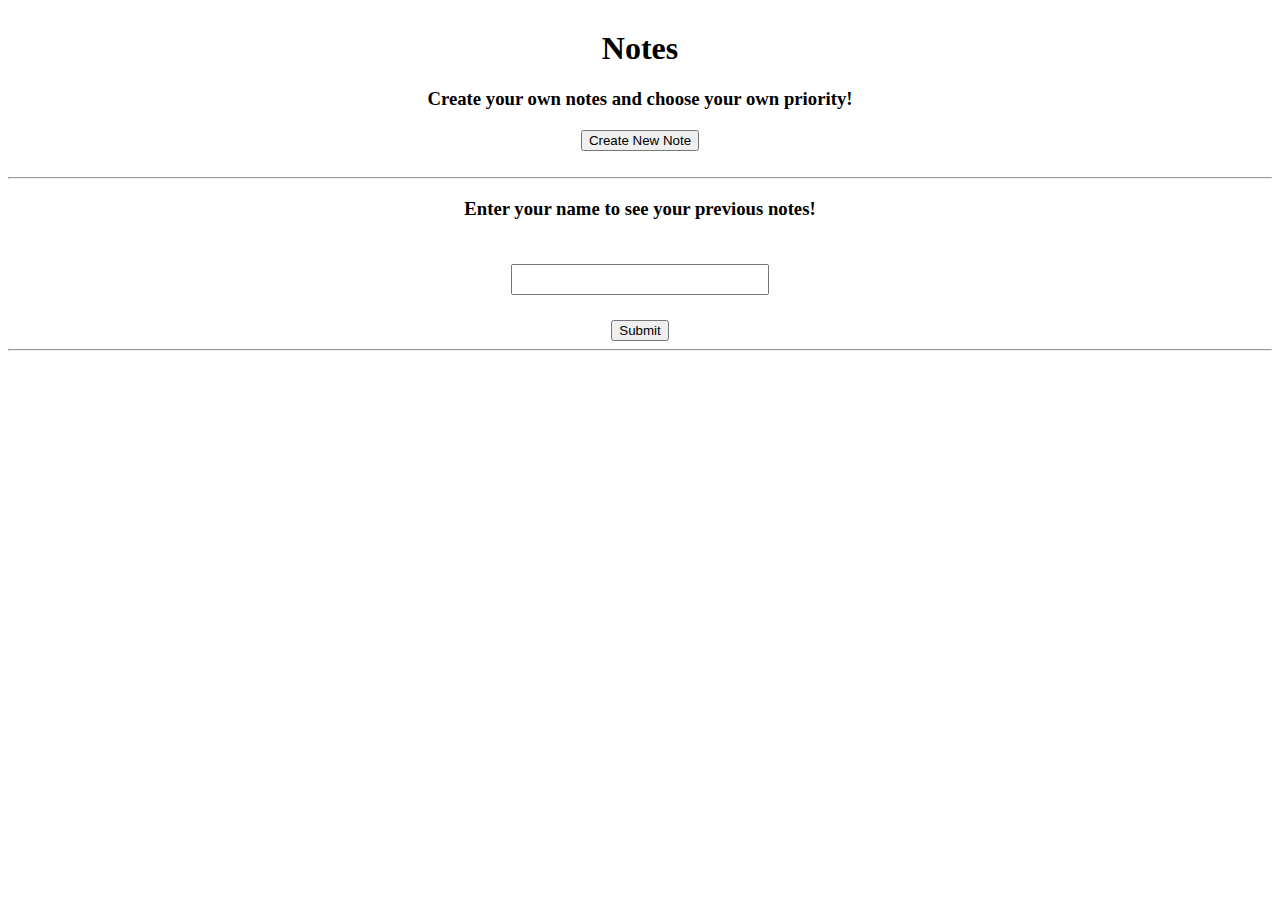
<file: server/html_files/index.html>
<!DOCTYPE html>
<html lang="en">
<head>
    <meta charset="UTF-8">
    <meta name="viewport" content="width=device-width, initial-scale=1">
    <title>Notes</title>
    <link rel="stylesheet" href="styles.css">
    <link href="https://cdn.jsdelivr.net/npm/bootstrap@5.2.3/dist/css/bootstrap.min.css" 
        rel="stylesheet" integrity="sha384-rbsA2VBKQhggwzxH7pPCaAqO46MgnOM80zW1RWuH61DGLwZJEdK2Kadq2F9CUG65" 
        crossorigin="anonymous">
        <script src="https://code.jquery.com/jquery-3.5.1.min.js"></script>
</head>

<body class="container" style="text-align: center; margin-top: 30px;">
    <h1 >Notes</h1>
    <div>
        <h3>Create your own notes and choose your own priority!</h3>
        <div class="container" style="margin-top: 20px;">
            <a href="/NewNote.html"><button type="button" class="btn btn-primary">Create New Note</button></a>
        </div>
        <br><hr>
        <form action="/Notes.html" method="get">
            <h3>Enter your name to see your previous notes!</h3>
    
            <input type="text" name="username" id="username" required><br>
            <button type="submit" class="btn btn-primary">Submit</button>      
        </form>
        <hr>
        
    </div>
</body>
<script src="https://cdn.jsdelivr.net/npm/bootstrap@5.3.0-alpha1/dist/js/bootstrap.bundle.min.js" 
    integrity="sha384-w76AqPfDkMBDXo30jS1Sgez6pr3x5MlQ1ZAGC+nuZB+EYdgRZgiwxhTBTkF7CXvN" 
    crossorigin="anonymous"></script>
</html>
</file>
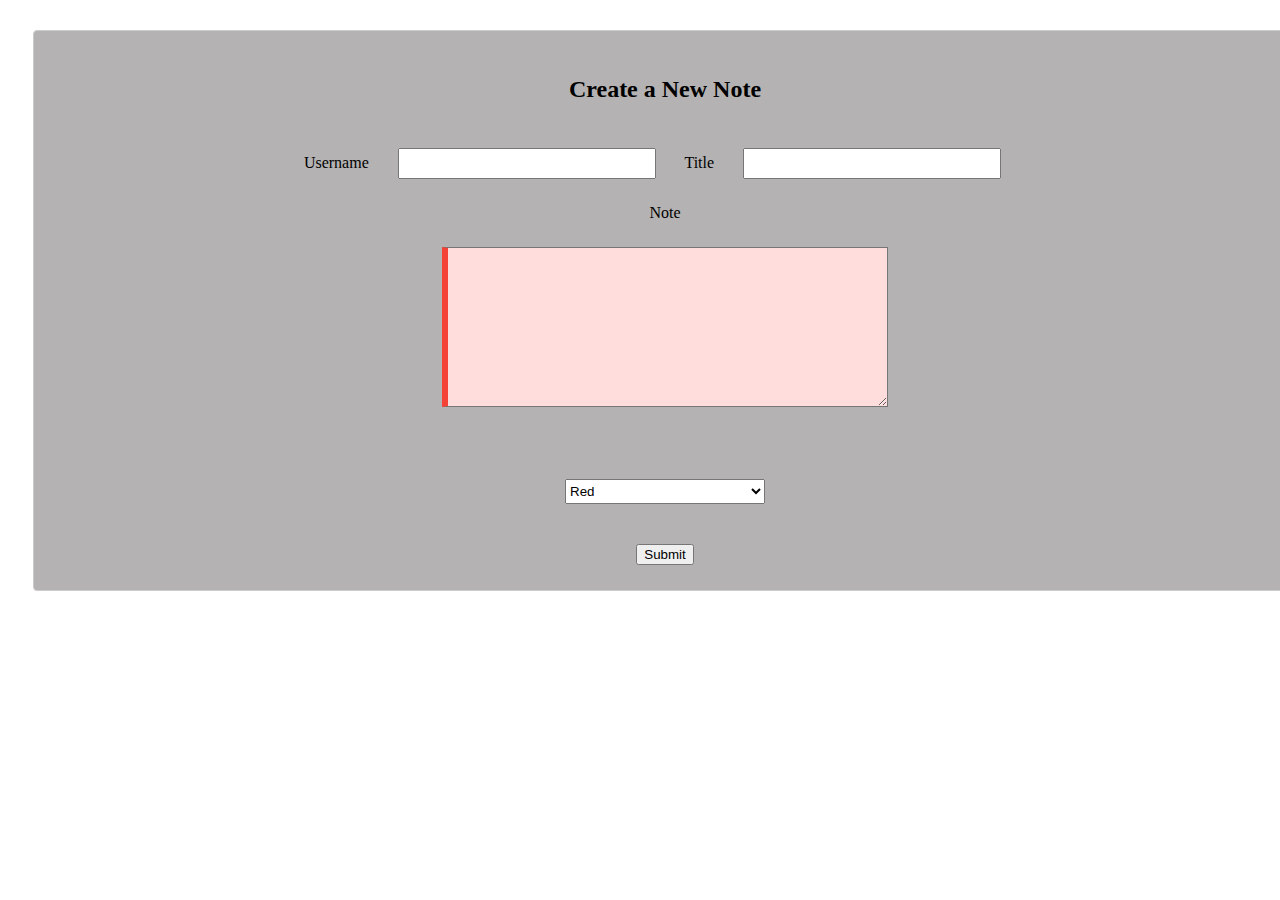
<file: server/html_files/NewNote.html>
<!DOCTYPE html>
<html lang="en">
<head>
    <meta charset="UTF-8">
    <meta name="viewport" content="width=device-width, initial-scale=1">
    <title>New Notes</title>
    <link rel="stylesheet" href="styles.css">
    <link href="https://cdn.jsdelivr.net/npm/bootstrap@5.2.3/dist/css/bootstrap.min.css" 
        rel="stylesheet" integrity="sha384-rbsA2VBKQhggwzxH7pPCaAqO46MgnOM80zW1RWuH61DGLwZJEdK2Kadq2F9CUG65" 
        crossorigin="anonymous">
        <script src="https://code.jquery.com/jquery-3.5.1.min.js"></script>
</head>
    
<body class="container" style="text-align: center; margin-top: 30px;">
    <div class="kotak">
        <h2>Create a New Note</h2>
        <label for="username">Username</label>
        <input type="text" name="username" id="username" value="">
        
        <label for="title">Title</label>
        <input type="text" name="title" id="title" value="">
        <br>
        
        <div style="text-align: center;">
            <label for="text">Note</label><br>
            <textarea class="red" name="text" id="text" cols="50" rows="10"></textarea>
        </div>
        <br>
        <select for="color"  id = "color" onchange="ColorChange(this)">
            <option value="red">Red</option>
            <option value="green">Green</option>
            <option value="blue">Blue</option>
            <option value="yellow">Yellow</option>
        </select>
        <br>
        <button style="margin-top: 15px;" type="button" class="btn btn-primary" onclick="submit()">Submit</button>
    </div>

    
    
</body>
<script src="https://cdn.jsdelivr.net/npm/bootstrap@5.3.0-alpha1/dist/js/bootstrap.bundle.min.js" 
    integrity="sha384-w76AqPfDkMBDXo30jS1Sgez6pr3x5MlQ1ZAGC+nuZB+EYdgRZgiwxhTBTkF7CXvN" 
    crossorigin="anonymous"></script>
<script>

    var color = 'red';

    function GetDate(){
        var d = new Date();
        var months = ['Jan', 'Feb', 'Mar', 'Apr', 'May', 'June', 'July', 'Aug', 'Sep', 'Oct', 'Nov', 'Dec'];

        return `${d.getDate()} ${months[d.getMonth()]} ${d.getFullYear()}`;
    }

    

    function ColorChange(self){
        color = self.value;
        console.log(color);

        document.getElementById('text').className = color;        
    }

    function submit(){
        var mandatory = ['username', 'title', 'text'];
        var value = {};
        mandatory.forEach(function(x, i){
            var val = document.getElementById(x).value;
            if(val == '' || val.length == 0){
                alert('Please enter '+x);
                return;
            }
            
            value[x] = val;
        });
        
        $.ajax({
            url: '/api/add_note',
            method: 'POST',
            contentType: 'application/json',
            data: JSON.stringify({
                color: color,
                username: value['username'],
                title: value['title'],
                text: value['text'],
                date: GetDate()
            }),
            success: function(result){
                console.log(result);
                window.location.href='/Notes.html?username='+value['username'];
            }
        });
    }


</script>


</html>
</file>
<file: server/html_files/styles.css>
.kotak {
    width: 100%;
    height: 100%;
    background-color: #b4b2b2;
    padding: 25px;
    margin: 25px;
    border: 1px solid #ccc;
    border-radius: 4px;
    box-sizing: border-box;

}

textarea {
    margin: 25px;
    padding: 4px 12px;
}

.red {
    background-color: #ffdddd;
    border-left: 6px solid #f44336;
}.green {
    background-color: #ddffdd;
    border-left: 6px solid #4CAF50;
}.blue {
    background-color: #e7f3fe;
    border-left: 6px solid #2196F3;
}.yellow {
    background-color: #ffffcc;
    border-left: 6px solid #ffeb3b;
}


.note_container {
    display: flex;
    flex-direction: row;
    justify-content: flex-start;
    margin: 25px;
}.note_container_buttons{
    display: flex;
    flex-direction: column;
    justify-content: space-evenly;
    margin: 25px;
}


input[type="text"] {
    width: 250px;
    height: 25px;
    margin: 25px;
}

select{
    width: 200px;
    height: 25px;
    margin: 25px;
}
</file>
